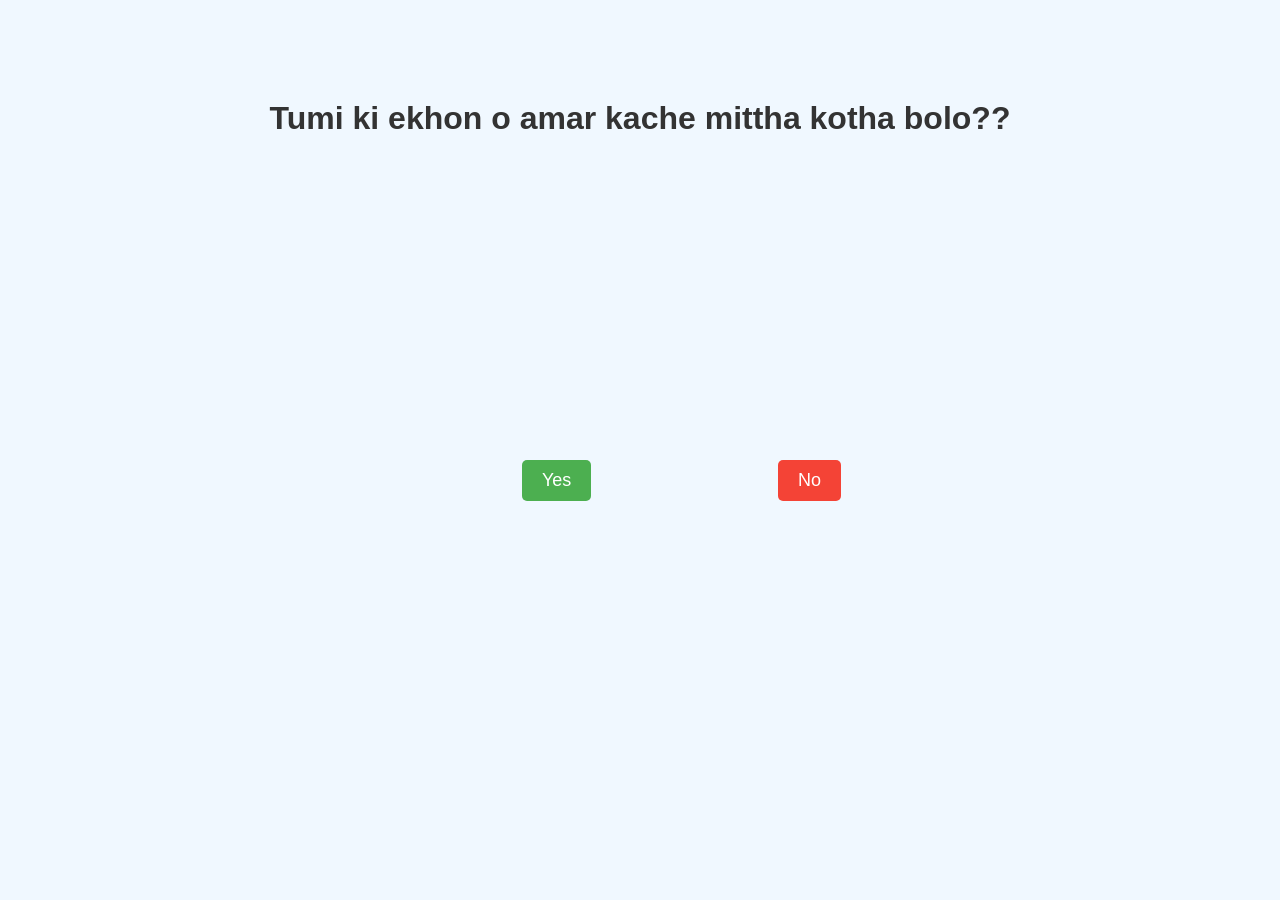
<file: Index.html>
<!DOCTYPE html>
<html lang="en">
<head>
    <meta charset="UTF-8">
    <meta name="viewport" content="width=device-width, initial-scale=1.0">
    <title>Simple Question</title>
    <style>
        body {
            font-family: Arial, sans-serif;
            text-align: center;
            margin-top: 100px;
            background-color: #f0f8ff;
            overflow: hidden;
        }
        h1 {
            color: #333;
        }
        .button {
            padding: 10px 20px;
            margin: 10px;
            font-size: 18px;
            border: none;
            border-radius: 5px;
            cursor: pointer;
            position: absolute; /* Allow absolute positioning for movement */
        }
        .yes {
            background-color: #4CAF50;
            color: white;
            top: 50%;
            left: 40%;
        }
        .no {
            background-color: #f44336;
            color: white;
            top: 50%;
            left: 60%;
            transition: all 0.3s ease; /* Smooth transition for the swipe */
        }
    </style>
</head>
<body>

    <h1>Tumi ki ekhon o amar kache mittha kotha bolo??</h1>

    <button id="yesBtn" class="button yes" onclick="alert('Evabe dhoka dite parla?')">Yes</button>
    <button id="noBtn" class="button no" onclick="swipeNoButton()">No</button>

    <script>
        function swipeNoButton() {
            // Get the "No" button
            var noBtn = document.getElementById('noBtn');

            // Randomly choose new positions for the button (between 10% and 90% of viewport)
            var randomX = Math.floor(Math.random() * 80) + 10; // Left position (10% to 90%)
            var randomY = Math.floor(Math.random() * 80) + 10; // Top position (10% to 90%)

            // Apply the new positions to swipe the button
            noBtn.style.left = randomX + '%';
            noBtn.style.top = randomY + '%';

            // Optional: Display an alert for fun
            //alert('You missed! Try again.');
        }
    </script>

</body>
</html>
</file>
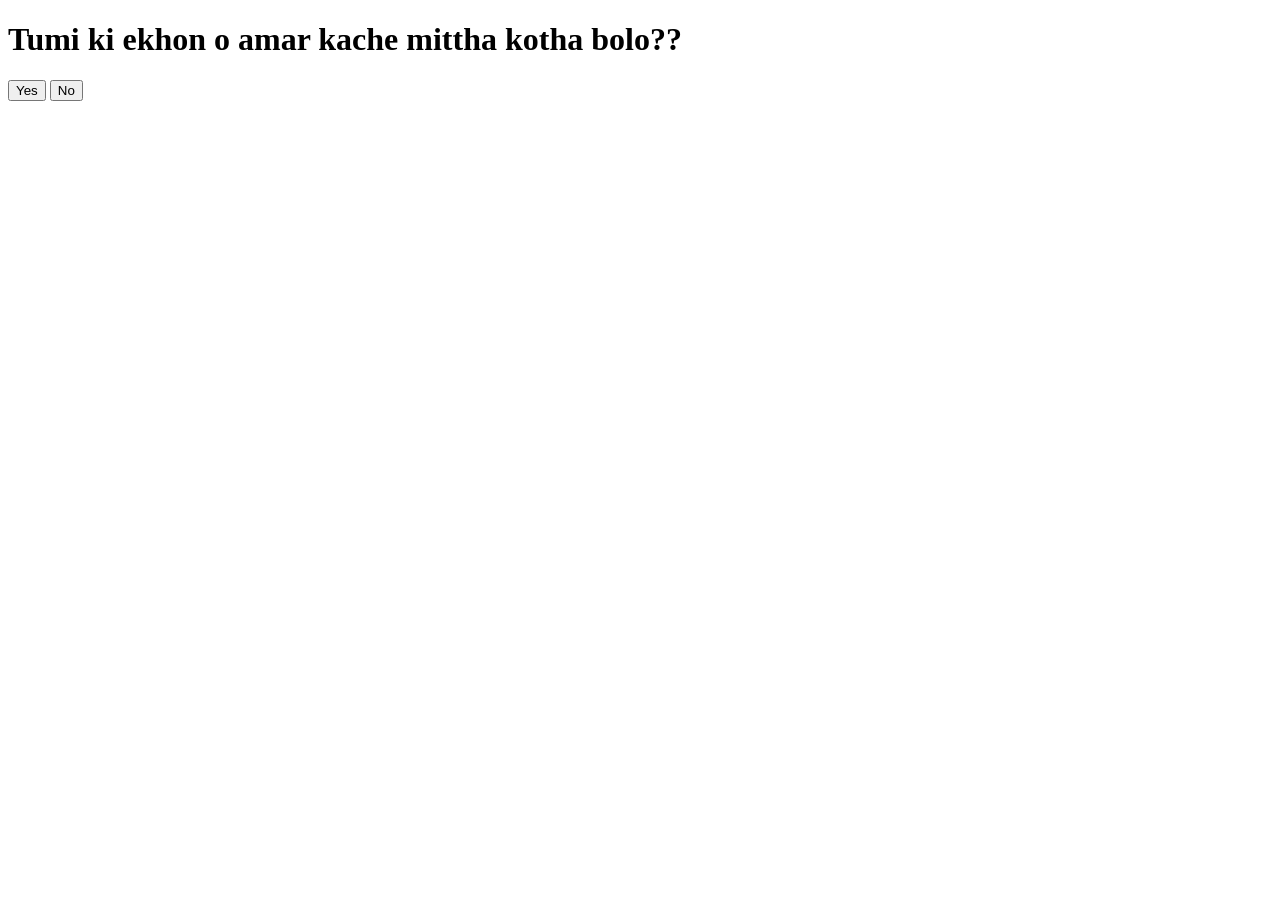
<file: Ooh.html>
<!DOCTYPE html>
<html lang="en">
<head>
    <meta charset="UTF-8">
    <meta name="viewport" content="width=device-width, initial-scale=1.0">
    <title>Simple Question</title>
   
</head>
<body>

    <h1>Tumi ki ekhon o amar kache mittha kotha bolo??</h1>

    <button id="yesBtn" class="button yes" onclick="alert('Evabe dhoka dite parla?')">Yes</button>
    <button id="noBtn" class="button no" onclick="swipeNoButton()">No</button>


</body>
</html>
</file>
